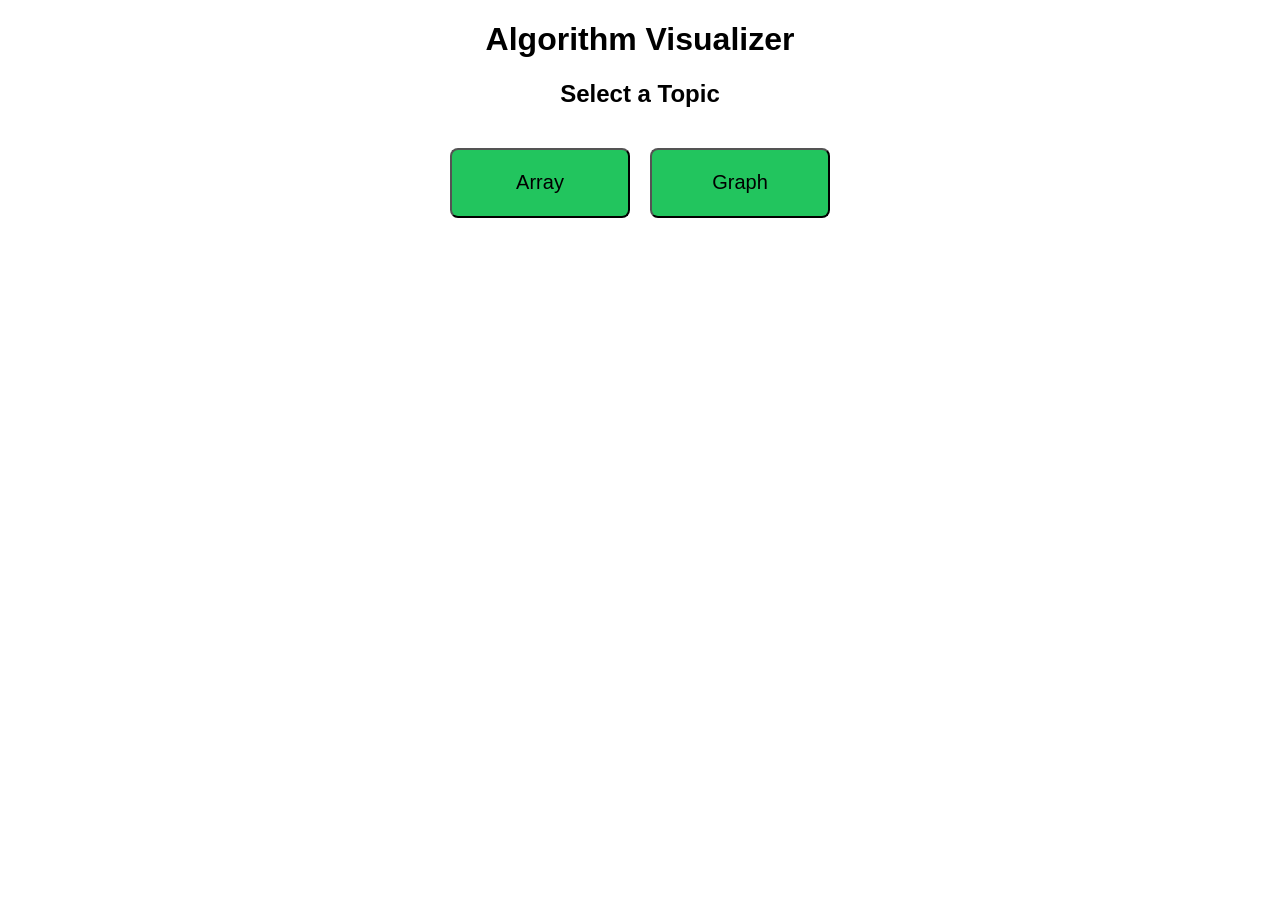
<file: index.html>
<!DOCTYPE html>
<html>

<head>
    <title>Algorithm Visualizer</title>
    <link rel="stylesheet" href="css/style.css">
    <style>
        button {
            background:#22c55e;
            transition: .25s ;
            border-radius: 8px;
        }
        button:hover{
            transform: scale(1.05);
            border-color: rgb(0, 0, 0);
            background-color: rgb(16, 160, 16);
            border: 5px;
        }
    </style>
</head>

<body>

    <h1>Algorithm Visualizer</h1>

    <h2>Select a Topic</h2>

    <div class="container">

        <a href="pages/array.html">
            <button>Array</button>
        </a>
        
        <a href="pages/graph.html">
            <button>Graph</button>
        </a>
<!--
        <a href="pages/greedy.html">
            <button>Greedy</button>
        </a>

        <a href="pages/dp.html">
            <button>Dynamic Programming</button>
        </a>
    -->
    </div>

</body>

</html>
</file>
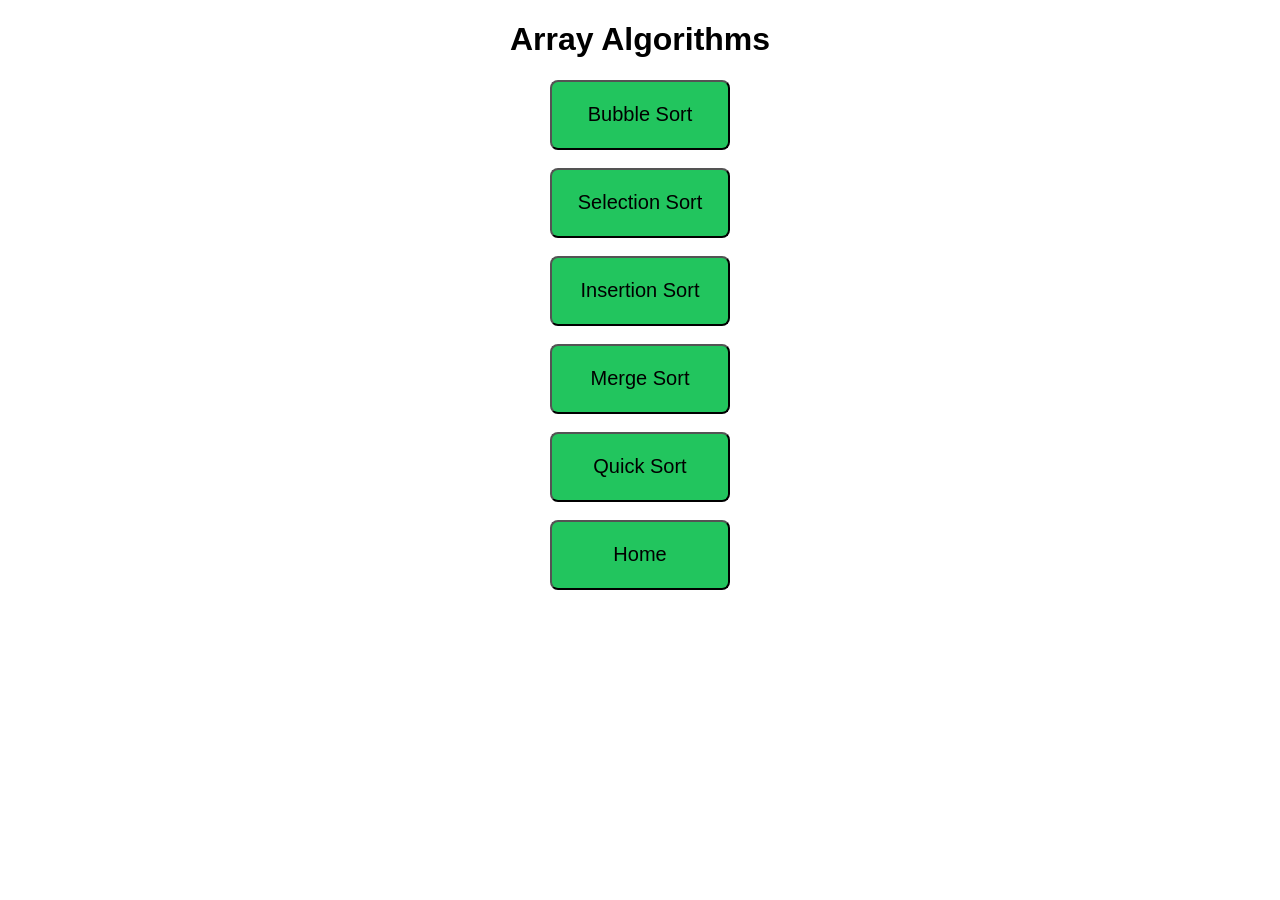
<file: pages/array.html>
<!DOCTYPE html>
<html>

<head>

    <title>Array Algorithms</title>

    <link rel="stylesheet" href="../css/style.css">
        <style>
        button {
            background:#22c55e;
            transition: .25s ;
            border-radius: 8px;
        }
        button:hover{
            transform: scale(1.05);
            border-color: rgb(0, 0, 0);
            background-color: rgb(16, 160, 16);
            border: 5px;
        }
    </style>
</head>

<body>

<h1>Array Algorithms</h1>

<a href="../visualizer/sorting.html?algo=bubble">
<button>Bubble Sort</button>
</a>

<br><br>

<a href="../visualizer/sorting.html?algo=selection">
<button>Selection Sort</button>
</a>

<br><br>

<a href="../visualizer/sorting.html?algo=insertion">
<button>Insertion Sort</button>
</a>

<br><br>

<a href="../visualizer/sorting.html?algo=merge">
<button>Merge Sort</button>
</a>

<br><br>

<a href="../visualizer/sorting.html?algo=quick">
<button>Quick Sort</button>
</a>

<br><br>

<a href="../index.html">
<button>Home</button>
</a>

</body>

</html>
</file>
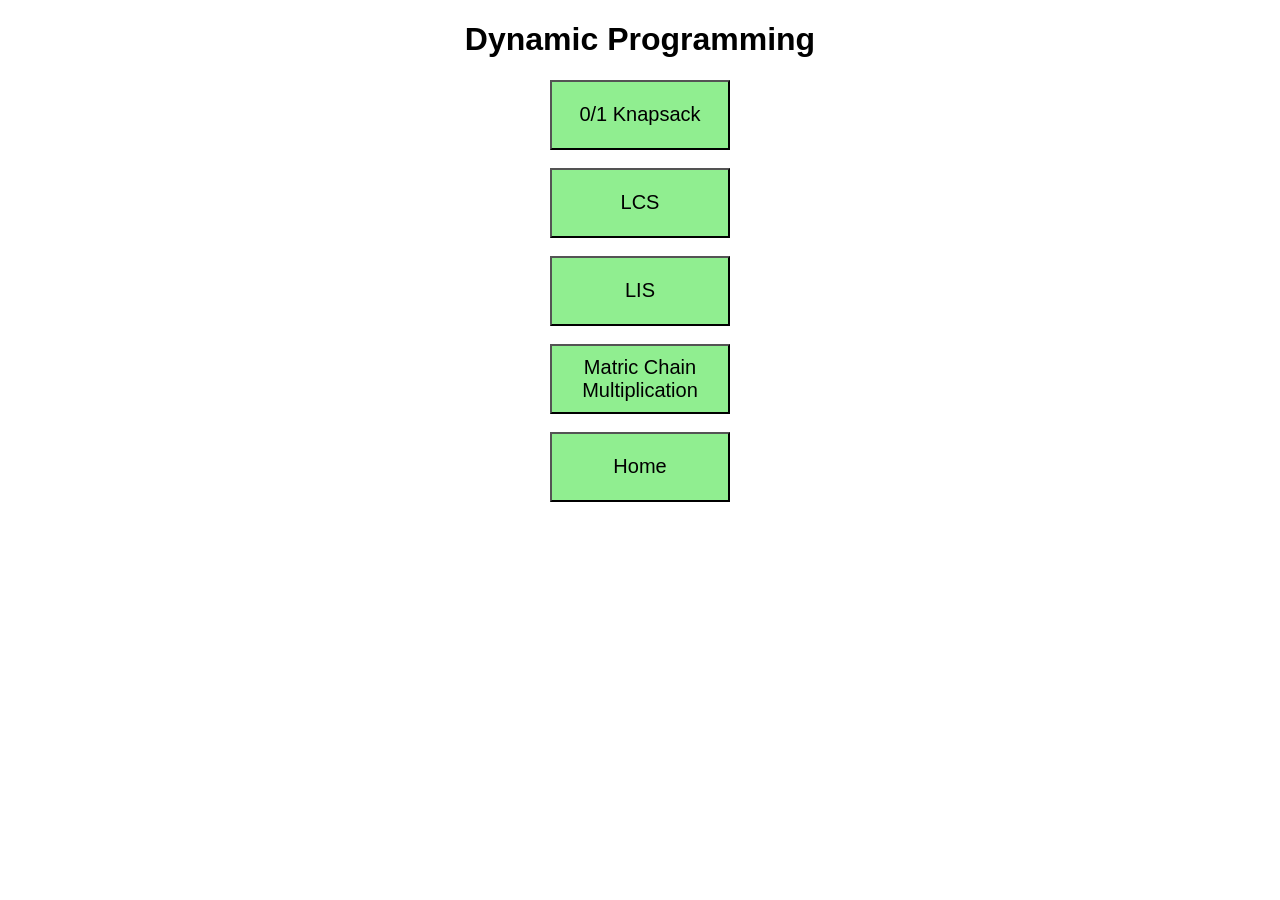
<file: pages/dp.html>
<!DOCTYPE html>
<html>

<head>

<title>Dynamic Programming</title>

<link rel="stylesheet" href="../css/style.css">

</head>

<body>

<h1>Dynamic Programming</h1>
<a href="../visualizer/dpVisualizer.html?algo=0/1Knapsack">
<button>0/1 Knapsack</button>
</a>

<br><br>
<a href="../visualizer/dpVisualizer.html?algo=LCS">
<button>LCS</button>
</a>
<br><br>
<a href="../visualizer/dpVisualizer.html?algo=LIS">
<button>LIS</button>
</a>
<br><br>

<a href="../visualizer/dpVisualizer.html?algo=MCM">
<button>Matric Chain Multiplication</button>
</a>
<br><br>

<a href="../index.html">
<button>Home</button>
</a>

</body>

</html>
</file>
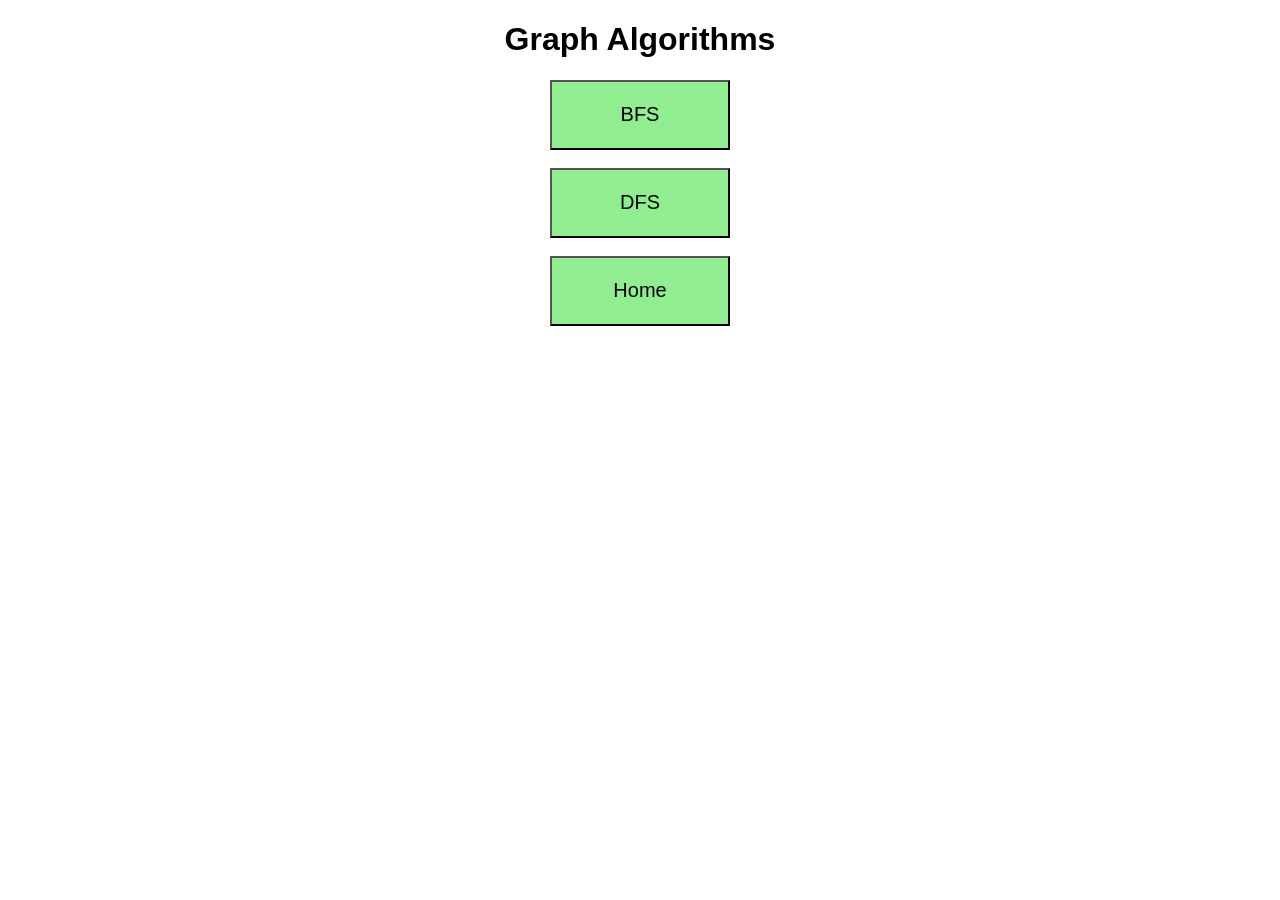
<file: pages/graph.html>
<!DOCTYPE html>
<html>

<head>

<title>Graph Algorithms</title>

<link rel="stylesheet" href="../css/style.css">

</head>

<body>

<h1>Graph Algorithms</h1>

<a href="../visualizer/graphVisualizer.html?algo=bfs">
<button>BFS</button>
</a>

<br><br>

<a href="../visualizer/graphVisualizer.html?algo=dfs">
<button>DFS</button>
</a>

<br><br>
<!--
<a href="../visualizer/graphVisualizer.html?algo=dijkstra">
<button>Dijkstra</button>
</a>

<br><br>

<a href="../visualizer/graphVisualizer.html?algo=bellmanFord">
<button>Bellman Ford</button>
</a>

<br><br>

<a href="../visualizer/graphVisualizer.html?algo=kruskal">
<button>Kruskal</button>
</a>

<br><br>
-->
<a href="../index.html">
<button>Home</button>
</a>

</body>

</html>
</file>
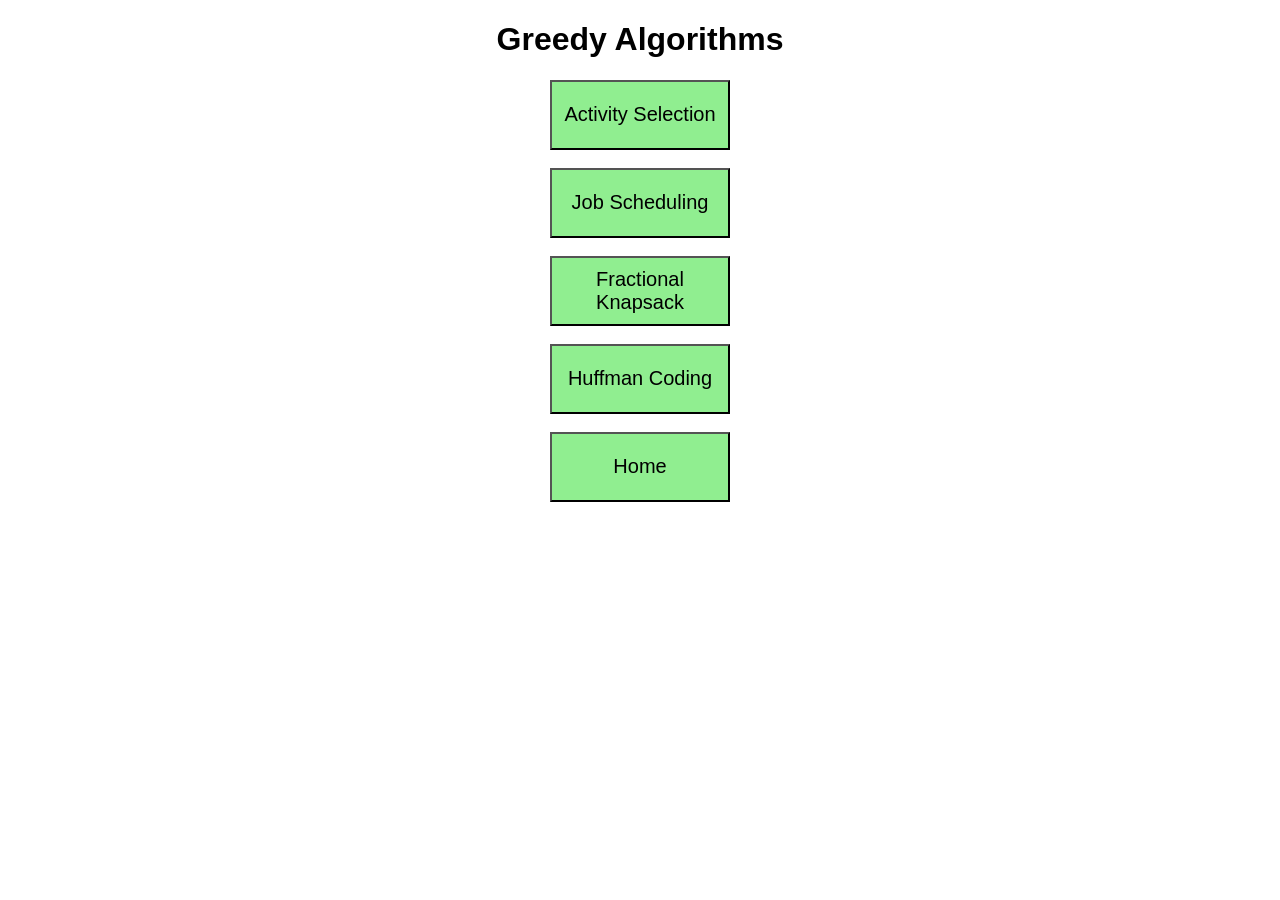
<file: pages/greedy.html>
<!DOCTYPE html>
<html>

<head>

<title>Greedy Algorithms</title>

<link rel="stylesheet" href="../css/style.css">

</head>

<body>

<h1>Greedy Algorithms</h1>

<button>Activity Selection</button>

<br><br>

<button>Job Scheduling</button>

<br><br>

<button>Fractional Knapsack</button>

<br><br>

<button>Huffman Coding</button>

<br><br>

<a href="../index.html">
<button>Home</button>
</a>

</body>

</html>
</file>
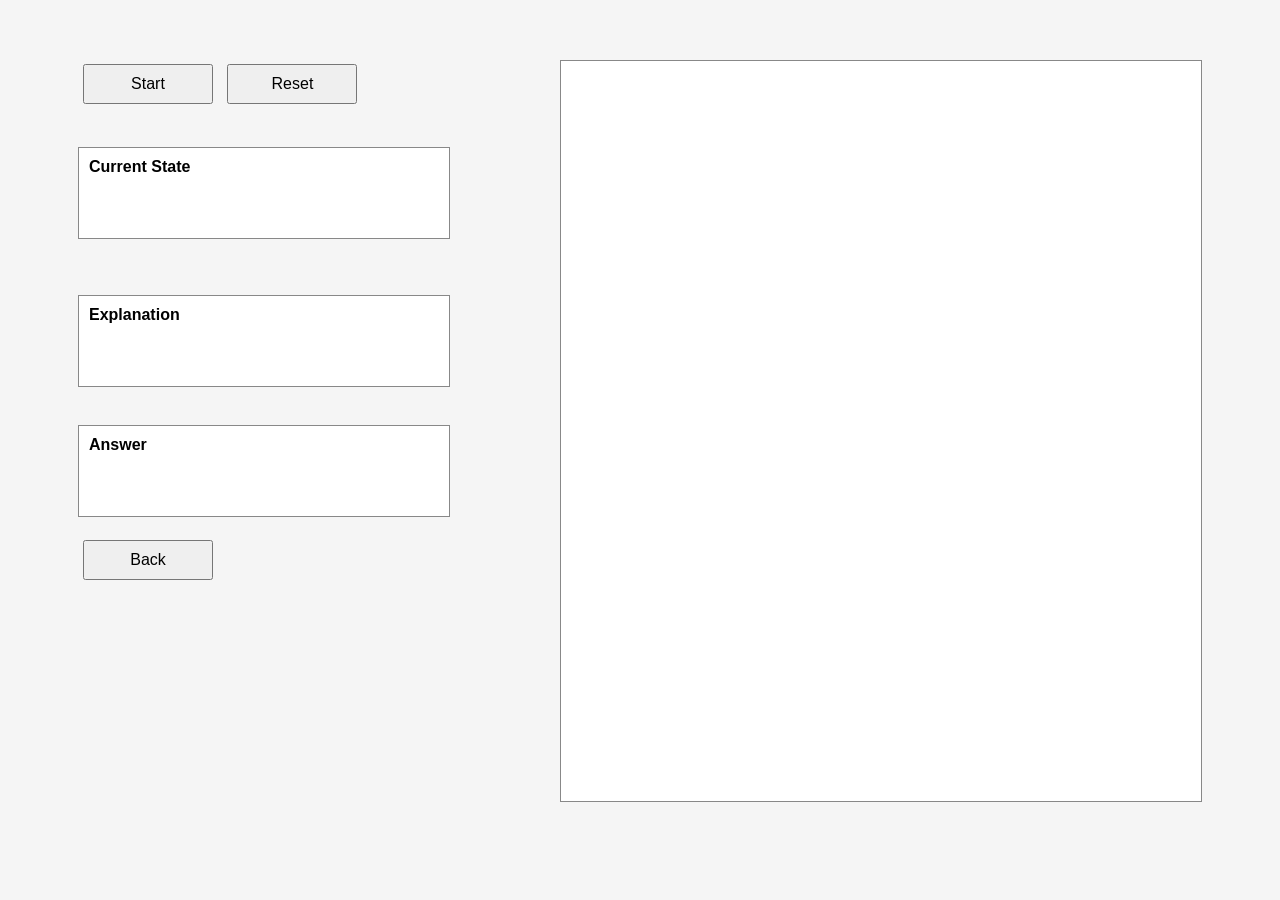
<file: visualizer/dpVisualizer.html>
<!DOCTYPE html>
<html>

<head>
    <title>Dynamic Programming Visualizer</title>
    <link rel="stylesheet" href="dpVisualizer.css">
</head>

<body>
    <div id="bodyContainer" style="display:flex;">
        <!-- Left Panel -->
        <div>
            <h1 id="title"></h1>
            <!-- Input Section -->
            <div id="inputContainer">
            </div>
            <br>
            <button id="startButton">
                Start
            </button>
            <button id="resetButton">
                Reset
            </button>

            <br><br>
            <!-- Current State -->
            <div id="stateBox">
                <b>Current State</b>
                <br>
                <span id="stateText"></span>
            </div>

            <br>
            <!-- DP Table -->
            <div id="tableWrapper">
                <div id="pointerI" class="pointer">→<br>i</div>

                <div id="pointerJ" class="pointer">↓<br>j</div>
                <table id="dpTable">
                </table>
            </div>

            <br>
            <!-- Explanation -->
            <div id="explanationBox">
                <b>Explanation</b>
                <br><br>
                <span id="explanationText"></span>
            </div>
            <br>
            <!-- Result -->
            <div id="answerBox">
                <b>Answer</b>
                <br>
                <span id="answerText"></span>
            </div>
            <br>
            <a href="../pages/dp.html">
                <button>
                    Back
                </button>
            </a>
        </div>
        <!-- Right Panel -->
        <div id="codeContainer" style="margin-left:60px;
                    margin-top:40px;
                    text-align:left;">
        </div>
    </div>
    <script src="../js/dp.js"></script>
    <script src="../js/knapsack.js"></script>
    <script src="../js/navigationDP.js"></script>

</body>

</html>
</file>
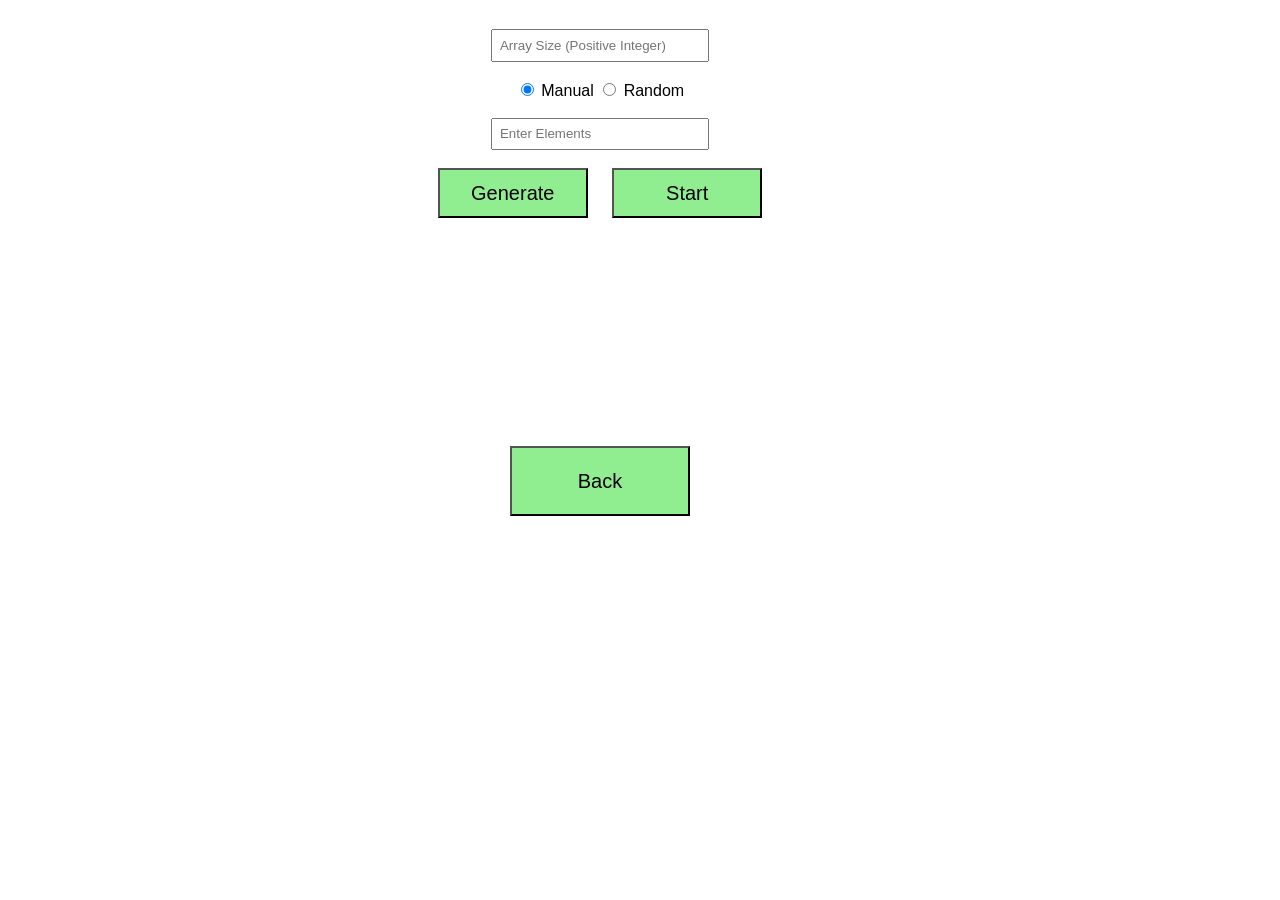
<file: visualizer/sorting.html>
<!DOCTYPE html>
<html>

<head>

    <title>Sorting Visualizer</title>

    <link rel="stylesheet" href="sorting.css">
</head>

<body>
    <div id="bodyContainer" style="display: flex;">
        <div id="leftPanel">
            <h1 id="title"></h1>
            <input type="number" id="arraySize" placeholder="Array Size (Positive Integer)">

            <br><br>

            <label>
                <input type="radio" name="mode" value="manual" checked>
                Manual
            </label>

            <label>
                <input type="radio" name="mode" value="random">
                Random
            </label>

            <br><br>
            <input type="text" id="arrayValues" placeholder="Enter Elements">
            <br><br>

            <button onclick="generateArray()" id="generateButton">
                Generate
            </button>

            <button id="startButton">
                Start
            </button>

            <br>
            <br>

            <div id="array-wrapper">
                <div id="array-container"></div>
                <div id="pointer0" class="pointer"></div>
                <div id="pointer1" class="pointer">↑<br>i</div>
                <div id="pointer2" class="pointer">↑<br>j</div>
                <div id="tempArrays" style="display:none;">

                    <div id="tempContainer">
                        <div class="tempSection">
                            <h3 id="leftTitle"></h3>
                            <div id="leftArray" class="tempArray"></div>
                        </div>
                        <div class="tempSection">
                            <h3 id="rightTitle"></h3>
                            <div id="rightArray" class="tempArray"></div>
                        </div>
                    </div>
                    <div id="pointerI" class="pointer"></div>
                    <div id="pointerJ" class="pointer"></div>
                </div>
                <div id="mergeTree"></div>
            </div>
            <br>
            <br>
            <br>
            <br>
            <div id="iterationBox" style="display:none;">
                Pass
                <span id="iterationCount">0</span>
            </div>

            <br>
            <br>

            <div id="swapBox" style="display:none;">
                Swaps
                <span id="swapText">0</span>
            </div>

            <div id="iterationBox">
                <span id="iterationCount"></span>
            </div>
            <div id="minBox" style="display: none;">
                Minimum Element
                <span id="minText"> </span>
            </div>

            <br>
            <br>

            <a href="../pages/array.html">
                <button>
                    Back
                </button>
            </a>
        </div>
        <div id="codeContainer" style="text-align: left; margin-left: 5em; margin-top: 5em;">

        </div>
    </div>


    <script src="../js/script.js"></script>
    <script src="../js/navigation.js"></script>

</body>

</html>
</file>
<file: css/style.css>
body{

    text-align:center;
    font-family:Arial;

}

.container{

    display:flex;
    justify-content:center;
    gap:20px;
    margin-top:40px;

}

button{

    width:180px;
    height:70px;
    font-size:20px;
    cursor:pointer;
    background-color: lightgreen;
}

button:hover{
    background-color: darkgreen;
    color: white;
}
</file>
<file: visualizer/dpVisualizer.css>
body{
    margin:20px;
    font-family:Arial, Helvetica, sans-serif;
    background:#f5f5f5;
}

#bodyContainer{
    display:flex;
    gap:50px;
    justify-content: center;
}

button{
    width:130px;
    height:40px;
    margin:5px;
    font-size:16px;
    cursor:pointer;
}

input{
    width:300px;
    height:35px;
    padding-left:10px;
    font-size:16px;
    margin:5px 0;
}

#inputContainer{
    margin-bottom:20px;
}

#tableWrapper{
    position:relative;
    display:inline-block;
}

.pointer{
    position:absolute;
    display:none;
    z-index:1000;
    font-size:20px;
    font-weight:bold;
}
#dpTable{
    border-collapse:collapse;
}

#dpTable td,
#dpTable th{
    width:50px;
    height:50px;
    border:1px solid black;
    text-align:center;
    font-size:18px;
}

#stateBox,
#answerBox,
#explanationBox{
    width:350px;
    min-height:70px;
    border:1px solid #888;
    background:white;
    padding:10px;
    margin-top:20px;
}

#codeContainer{
    width:600px;
    min-height:700px;
    border:1px solid #888;
    background:white;
    padding:20px;
    overflow:auto;
}

pre{
    margin:0;
    font-size:15px;
    line-height:1.8;
}

h1{
    margin-bottom:20px;
}

table{
    margin:auto;
}

#array-container1{

    display:flex;
    flex-direction: row;
    justify-content: center;
    gap:20px;
    margin-top:40px;

}

.array-cell1{
    width: 50px;
    height: 50px;
    display: flex;
    justify-content: center;
    align-items: center;

    border: 2px solid black;
    background: steelblue;
    color: white;
}

#array-container2{

    display:flex;
    flex-direction: row;
    justify-content: center;
    gap:20px;
    margin-top:40px;

}

.array-cell2{
    width: 50px;
    height: 50px;
    display: flex;
    justify-content: center;
    align-items: center;

    border: 2px solid black;
    background: steelblue;
    color: white;
}
</file>
<file: visualizer/sorting.css>
body{

    text-align:center;
    font-family:Arial;

}
#bodyContainer{
    display:flex;
    text-align: center;
    justify-content: center;
}
#arraySize{
    width: 15em;
    padding : 0.5em;

}
#arrayValues{
    width: 15em;
    padding: 0.5em;
}

#generateButton{

    width:150px;
    height:50px;
    font-size:20px;
    cursor:pointer;
    background-color: lightgreen;
    margin-right: 20px;
}
#startButton{

    width:150px;
    height:50px;
    font-size:20px;
    cursor:pointer;
    background-color: lightgreen;
}
button{

    width:180px;
    height:70px;
    font-size:20px;
    cursor:pointer;
    background-color: lightgreen;
}
button:hover{
    background-color: darkgreen;
    color: white;
}
#array-wrapper{
    position:relative;
    display:inline-block;
}

.pointer{
    position:absolute;
    text-align:center;
    font-weight:bold;
    display:none;
    transition:left .3s ease;
}
#array-container{

    display:flex;
    flex-direction: row;
    justify-content: center;
    gap:20px;
    margin-top:40px;

}

.array-cell{
    width: 50px;
    height: 50px;
    display: flex;
    justify-content: center;
    align-items: center;

    border: 2px solid black;
    background: steelblue;
    color: white;
}


#mergeTree{
    margin-top:40px;
    display:flex;
    flex-direction:column;
    gap:25px;
}

.level{
    display:flex;
    justify-content:center;
    gap:40px;
    min-height:55px;
}

.subArray{
    display:flex;
    border:2px solid #444;
    border-radius:6px;
    overflow:hidden;
    transition:.3s;
}

.subArray.active{
    border:3px solid red;
    transform:scale(1.05);
}

.node{
    width:45px;
    height:45px;
    border-right:1px solid black;
    display:flex;
    justify-content:center;
    align-items:center;
    background:white;
    font-weight:bold;
}

.node:last-child{
    border-right:none;
}


#array-wrapper{
    position:relative;
}


#tempContainer{

    display:flex;

    justify-content:center;

    align-items:flex-start;

    gap:100px;

    width:100%;
}
.tempArray{

    display:flex;

    justify-content:center;

    gap:3px;

    position:relative;

    min-height:50px;
}
.tempCell{

    width:45px;
    height:45px;

    border:1px solid black;

    display:flex;
    justify-content:center;
    align-items:center;

    background:white;
}

.tempSection{

    display:flex;

    flex-direction:column;

    align-items:center;

    position:relative;

    min-width:250px;
}
</file>
